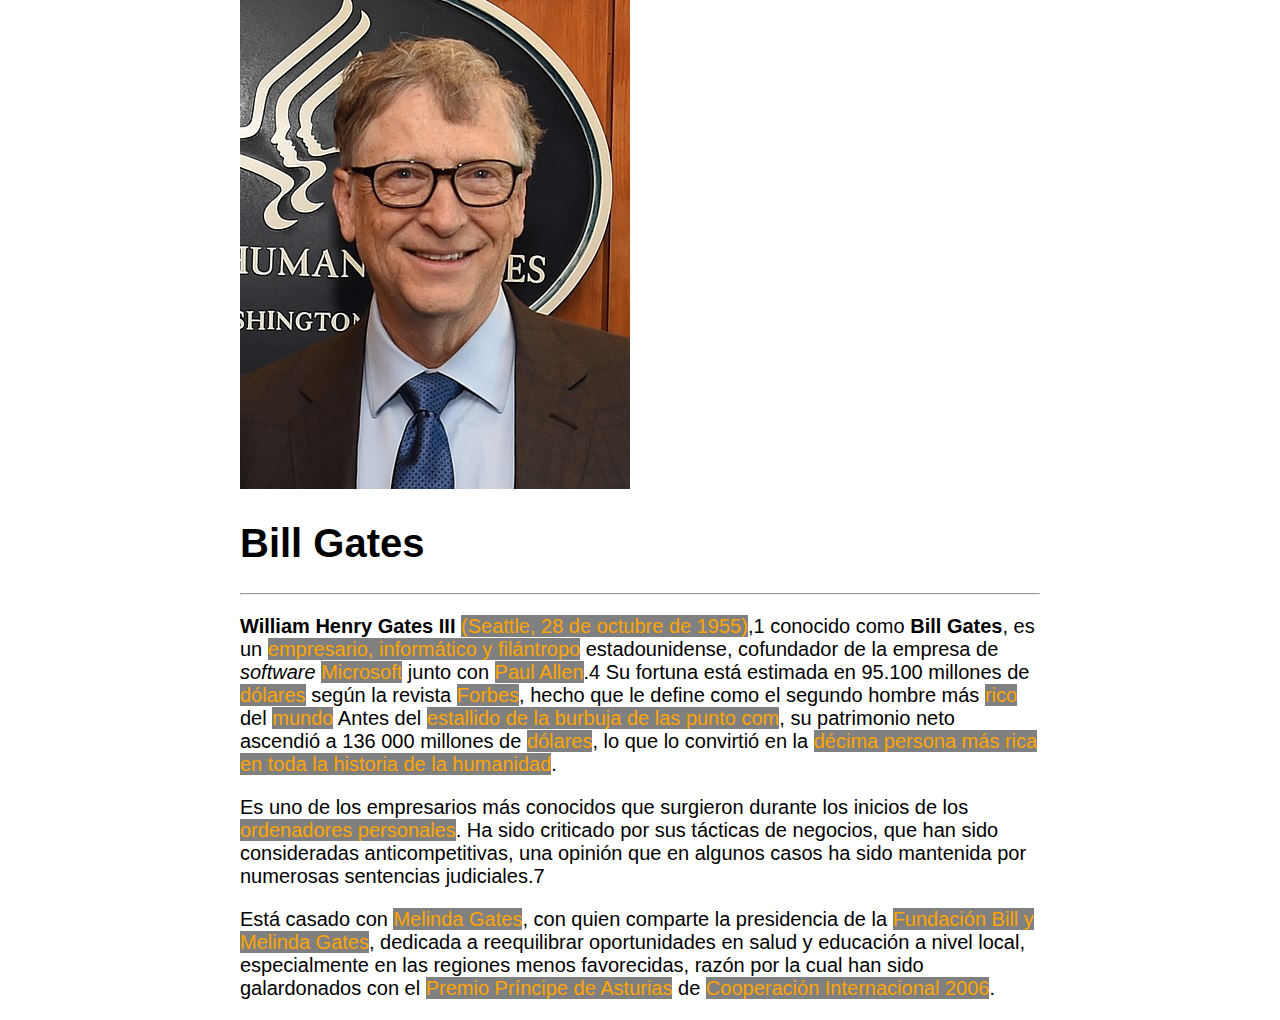
<file: index.html>
<!DOCTYPE html>
<html lang="en">
<head>
    <meta charset="UTF-8">
    <meta name="viewport" content="width=device-width, initial-scale=1.0">
    <meta http-equiv="X-UA-Compatible" content="ie=edge">
    <title>Artículo</title>
    <link rel="stylesheet" href="css/style.css"> <!-- etiqueta autonoma(no sirve para contenido) -->
</head>
<body>
    <div class="articulo">

        <img src="img/Bill_Gates.jpg" alt="">

        <h1>
            Bill Gates
        </h1>

        <hr>

         <p>
            <strong>William Henry Gates III</strong> <a href="https://es.wikipedia.org/wiki/Seattle" target="_blank" title="Ver mas en la Wikipedia">(Seattle, 28 de octubre de 1955)</a>,1​ conocido como <strong>Bill Gates</strong>, es un <a href="https://es.wikipedia.org/wiki/Empresario" target="_blank">empresario, informático y filántropo</a>​ estadounidense, cofundador de la empresa de <i>software</i> <a href="https://es.wikipedia.org/wiki/Microsoft">Microsoft</a> junto con <a href="https://es.wikipedia.org/wiki/Paul_Allen">Paul Allen</a>.4​ Su fortuna está estimada en 95.100 millones de <a href="https://es.wikipedia.org/wiki/D%C3%B3lares_estadounidenses">dólares</a> según la revista <a href="https://es.wikipedia.org/wiki/Forbes">Forbes</a>, hecho que le define como el segundo hombre más <a href="https://es.wikipedia.org/wiki/Riqueza">rico</a> del <a href="https://es.wikipedia.org/wiki/Mundo">mundo</a>​ Antes del <a href="https://es.wikipedia.org/wiki/Burbuja_punto_com">estallido de la burbuja de las punto com</a>, su patrimonio neto ascendió a 136 000 millones de <a href="https://es.wikipedia.org/wiki/D%C3%B3lar_estadounidense">dólares</a>, lo que lo convirtió en la <a href="https://es.wikipedia.org/wiki/Anexo:Mayores_fortunas_de_la_historia">décima persona más rica en toda la historia de la humanidad</a>.
        </p>
         <p>
            Es uno de los empresarios más conocidos que surgieron durante los inicios de los <a href="https://es.wikipedia.org/wiki/Computadora_dom%C3%A9stica">ordenadores personales</a>. Ha sido criticado por sus tácticas de negocios, que han sido consideradas anticompetitivas, una opinión que en algunos casos ha sido mantenida por numerosas sentencias judiciales.7​
        </p>
        <p>
            Está casado con <a href="https://es.wikipedia.org/wiki/Melinda_Gates">Melinda Gates</a>, con quien comparte la presidencia de la <a href="https://es.wikipedia.org/wiki/Fundaci%C3%B3n_Bill_y_Melinda_Gates">Fundación Bill y Melinda Gates</a>, dedicada a reequilibrar oportunidades en salud y educación a nivel local, especialmente en las regiones menos favorecidas,​ razón por la cual han sido galardonados con el <a href="https://es.wikipedia.org/wiki/Premio_Pr%C3%ADncipe_de_Asturias">Premio Príncipe de Asturias</a> de <a href="https://es.wikipedia.org/wiki/Premio_Pr%C3%ADncipe_de_Asturias_de_Cooperaci%C3%B3n_Internacional">Cooperación Internacional 2006</a>.
        </p>
    </div>
    
</body>
</html>
</file>
<file: css/style.css>
body {
    font-family: "Arial";
    font-size: 20px;
    width: 800px;
    margin: auto;
}

a {
    color: orange;
    background-color: gray;
    text-decoration: none; 
}
a:hover {
   color: blue;
   background-color: white;
}
</file>
